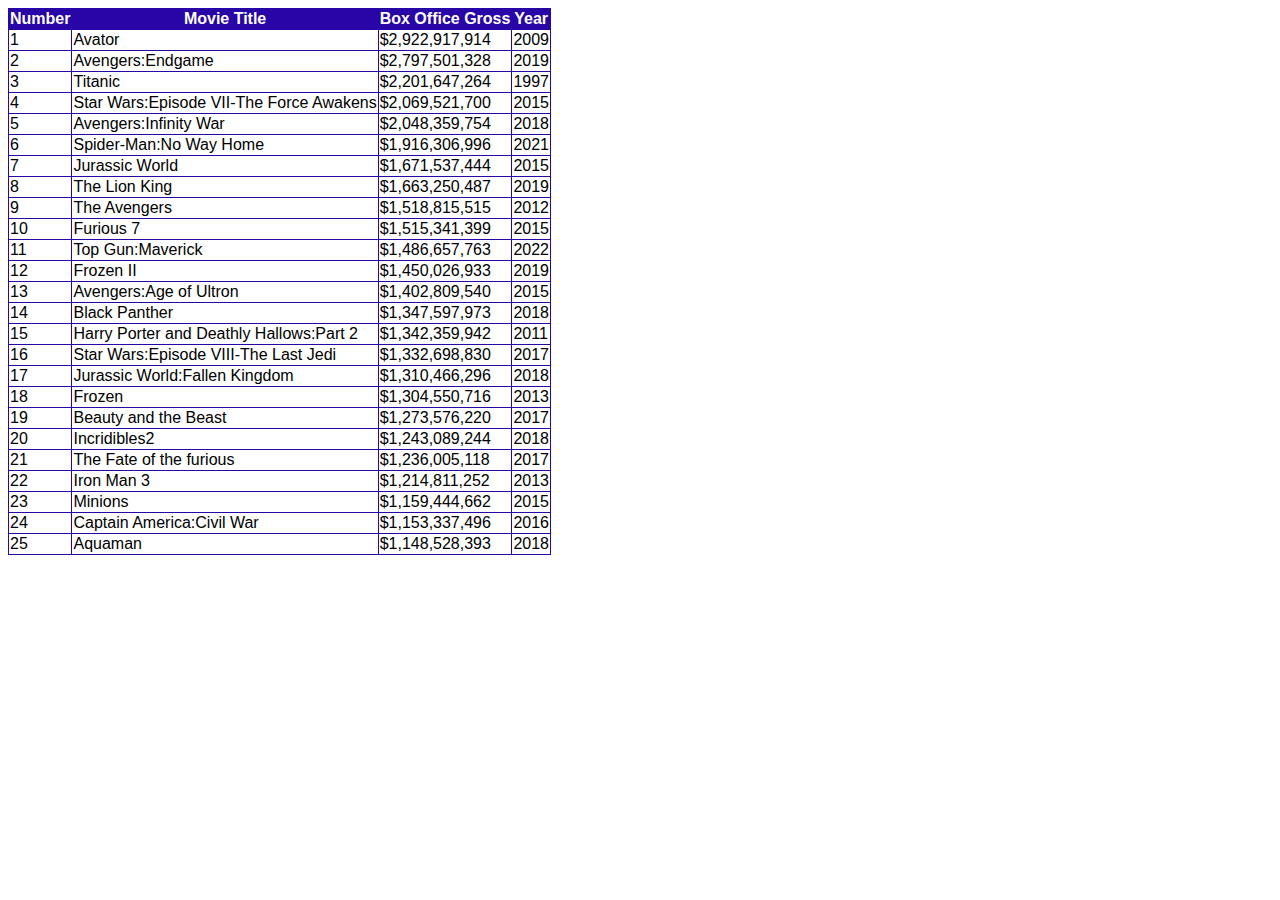
<file: top-25-movies-table.html>
<!DOCTYPE html>
<html>
<link rel="stylesheet" href=style.css>
<head>
    </head>
<table border="1">
    <tr>
        <th>Number</th>
        <th>Movie Title</th>
        <th>Box Office Gross</th>
        <th>Year</th> 
    </tr>
    <tr>
    <td>1</td>
    <td>Avator</td>
    <td>$2,922,917,914</td>
    <td>2009</td> 
    </tr>
    <tr>
    <td>2</td>
    <td>Avengers:Endgame</td>
    <td>$2,797,501,328</td>  
    <td>2019</td>
    </tr>
    <tr>
    <td>3</td>
    <td>Titanic</td>  
    <td>$2,201,647,264</td>
    <td>1997</td>   
    </tr>
    <tr>
    <td>4</td>
    <td>Star Wars:Episode VII-The Force Awakens</td> 
    <td>$2,069,521,700</td>    
    <td>2015</td>    
    </tr>
    <tr>
    <td>5</td>
    <td>Avengers:Infinity War</td>  
    <td>$2,048,359,754</td> 
     <td>2018</td>   
    </tr>
    <tr>
    <td>6</td>
    <td>Spider-Man:No Way Home</td> 
    <td>$1,916,306,996</td> 
    <td>2021</td>    
    </tr>
    <tr>
    <td>7</td>
    <td>Jurassic World</td>   
    <td>$1,671,537,444</td>  
    <td>2015</td>    
    </tr>
    <tr>
    <td>8</td>
    <td>The Lion King</td>  
    <td>$1,663,250,487</td>
    <td>2019</td>    
    </tr>
    <tr>
    <td>9</td>
    <td>The Avengers</td>  
    <td>$1,518,815,515</td>  
    <td>2012</td>   
    </tr>
    <tr>
    <td>10</td>
    <td>Furious 7</td>
    <td>$1,515,341,399</td>    
    <td>2015</td>        
    </tr>
    <tr>
    <td>11</td>
    <td>Top Gun:Maverick</td>
    <td>$1,486,657,763</td>
    <td>2022</td>
    </tr>
    <tr>
    <td>12</td>
    <td>Frozen II</td>
    <td>$1,450,026,933</td>
    <td>2019</td>
    </tr>
    <tr>
    <td>13</td>
    <td>Avengers:Age of Ultron</td>
    <td>$1,402,809,540</td>
    <td>2015</td>
    </tr>
    <tr>
    <td>14</td>
    <td>Black Panther</td>
    <td>$1,347,597,973</td>    
    <td>2018</td>    
    </tr>
    <tr>
    <td>15</td>
    <td>Harry Porter and Deathly Hallows:Part 2</td>
    <td>$1,342,359,942</td>
    <td>2011</td>   
    </tr>
    <tr>
    <td>16</td>
    <td>Star Wars:Episode VIII-The Last Jedi</td>
    <td>$1,332,698,830</td>    
    <td>2017</td>     
    </tr>
    <tr>
    <td>17</td>
    <td>Jurassic World:Fallen Kingdom</td>
    <td>$1,310,466,296</td>
     <td>2018</td>   
    </tr>
    <tr>
    <td>18</td>
    <td>Frozen</td>
    <td>$1,304,550,716</td>
    <td>2013</td>
    </tr>
    <tr>
    <td>19</td>
    <td>Beauty and the Beast</td>
    <td>$1,273,576,220</td>
    <td>2017</td>
    </tr>
    <tr>
    <td>20</td>
    <td>Incridibles2</td>
    <td>$1,243,089,244</td>
    <td>2018</td>
    </tr>
    <tr>
    <td>21</td>
    <td>The Fate of the furious</td>
    <td>$1,236,005,118</td>
    <td>2017</td>
    </tr>
    <tr>
    <td>22</td>
    <td>Iron Man 3</td>
    <td>$1,214,811,252</td>
    <td>2013</td>
    </tr>
    <tr>
    <td>23</td>
    <td>Minions</td>
    <td>$1,159,444,662</td>
    <td>2015</td>
    </tr>
    <tr>
    <td>24</td>
    <td>Captain America:Civil War</td>
    <td>$1,153,337,496</td>
    <td>2016</td>
    </tr>
    <tr>
    <td>25</td>
    <td>Aquaman</td>
    <td>$1,148,528,393</td>
    <td>2018</td>
    </tr>
    
    
    
    </table>
</file>
